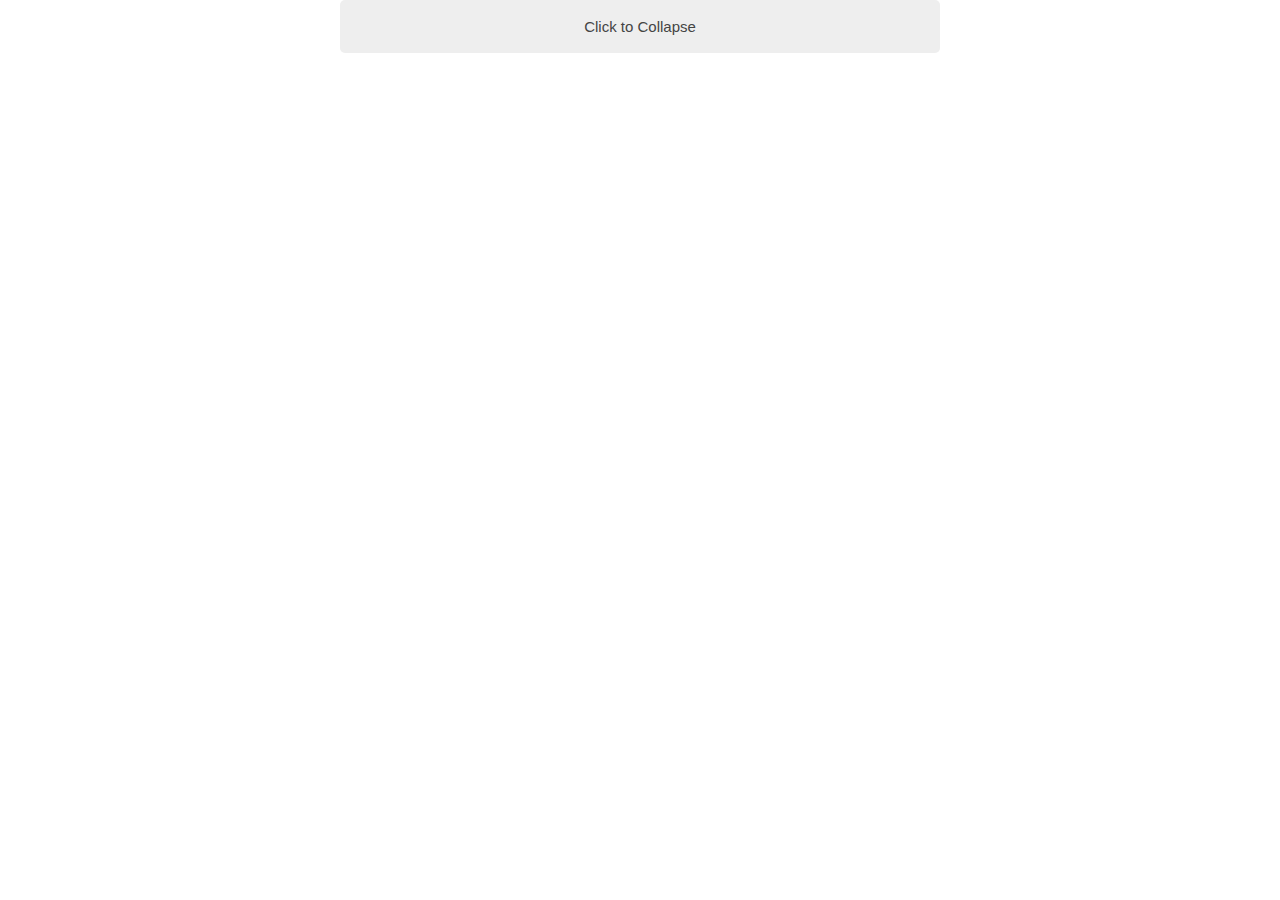
<file: collapse/index.html>
<!doctype html>
<html>
    <head>
        <title>Collapse</title>
        <!-- Materalize framework -->
        <link rel="stylesheet" href="https://cdnjs.cloudflare.com/ajax/libs/materialize/1.0.0/css/materialize.min.css" />
        <link rel="stylesheet" href="stylesheet.css" />
    </head>
    <body>
        <div class="container">
            <button class="collapse" id="button">Click to Collapse</button>
            <div class="content center">
                <input class="input" type="text" id="name" placeholder="Senario Name">
                <textarea placeholder="Enter your senario here!" rows="20" id="senario_text" cols="40" class="ui-autocomplete-input" autocomplete="off" role="textbox" aria-autocomplete="list" aria-haspopup="true"></textarea>
                <div class="input-field col s12 center" id="select">
                    <select>
                      <option value="1">Option 1</option>
                      <option value="2">Option 2</option>
                      <option value="3">Option 3</option>
                    </select>
                    <label>Select linked senario</label>
                  </div>
                  <a class="button waves-effect waves-light btn" id="close"><i class="material-icons left"></i>Close</a>
            </div>
        </div>        
    </body>

    <script src="https://ajax.googleapis.com/ajax/libs/jquery/3.3.1/jquery.min.js"></script> 
    <script src="https://cdnjs.cloudflare.com/ajax/libs/materialize/1.0.0/js/materialize.min.js"></script>
    <script src="main.js"></script>
</html>
</file>
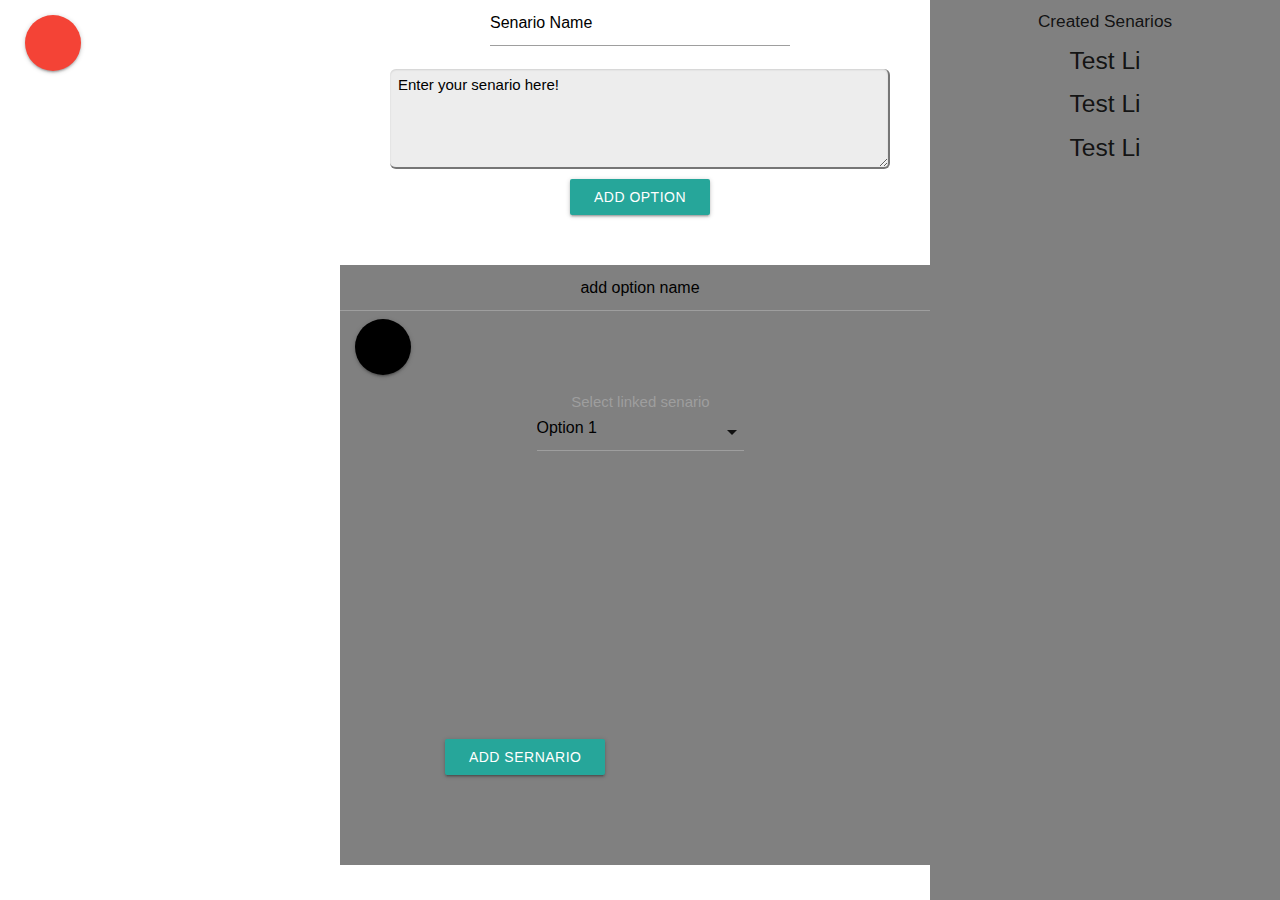
<file: Senario Builder/index.html>
<!DOCTYPE html>
<html>
<head>
    <meta charset="utf-8" />
    <title>Senario Builder</title>

    <!-- Compiled and minified CSS -->
    <link rel="stylesheet" href="https://cdnjs.cloudflare.com/ajax/libs/materialize/1.0.0/css/materialize.min.css">
    <link rel="stylesheet" href="stylesheet.css" />
    <link rel="stylesheet" href="https://use.fontawesome.com/releases/v5.5.0/css/all.css" integrity="sha384-B4dIYHKNBt8Bc12p+WXckhzcICo0wtJAoU8YZTY5qE0Id1GSseTk6S+L3BlXeVIU" crossorigin="anonymous">
    <script src="https://ajax.googleapis.com/ajax/libs/jquery/3.3.1/jquery.min.js"></script>

</head>
<body>
     <div class="button-container">
        <a class="btn-floating btn-large waves-effect waves-light red"><i class="fas fa-plus"></i></a> 
    </div>

    <div class="senario-container">
        <h6>Created Senarios</h6>

        <div class="list-itmes">
            <ul class="list-item-nav" id="Add-item">
                <li class="item"><h5>Test Li</h5></li>
                <li class="item"><h5>Test Li</h5></li>
                <li class="item"><h5>Test Li</h5></li>
            </ul>
        </div>
    </div>
    
    <div class="flex">
        <input class="input" type="text" id="name" placeholder="Senario Name">
    </div>

    <div class="container flex">        
        <textarea placeholder="Enter your senario here!" rows="20" id="senario_text" cols="40" class="ui-autocomplete-input" autocomplete="off" role="textbox" aria-autocomplete="list" aria-haspopup="true"></textarea>
    </div>  
    
    <div class="container flex">        
        <a class="button waves-effect waves-light btn"><i class="material-icons left" onclick="AddElement()"></i>Add option</a>
    </div> 
    
    <div class="add-option-container">
            <input class="option-input" type="text" id="option-text" placeholder="add option name" />

            <a class="add-btn btn-floating btn-large waves-effect waves-light black tooltipped" data-position="right" data-tooltip="Add new Effect / Action"><i class="fas fa-plus"></i></a> 
           
            <div class="input-field col s12">
                    <select>
                      <option value="1">Option 1</option>
                      <option value="2">Option 2</option>
                      <option value="3">Option 3</option>
                    </select>
                    <label>Select linked senario</label>
                  </div>
                
                  <a class="button waves-effect waves-light btn"><i class="material-icons left"></i>Add sernario</a>
    </div>
  
<script src="https://cdnjs.cloudflare.com/ajax/libs/materialize/1.0.0/js/materialize.min.js"></script>
<script src="main.js"></script>
</body>
</html>
</file>
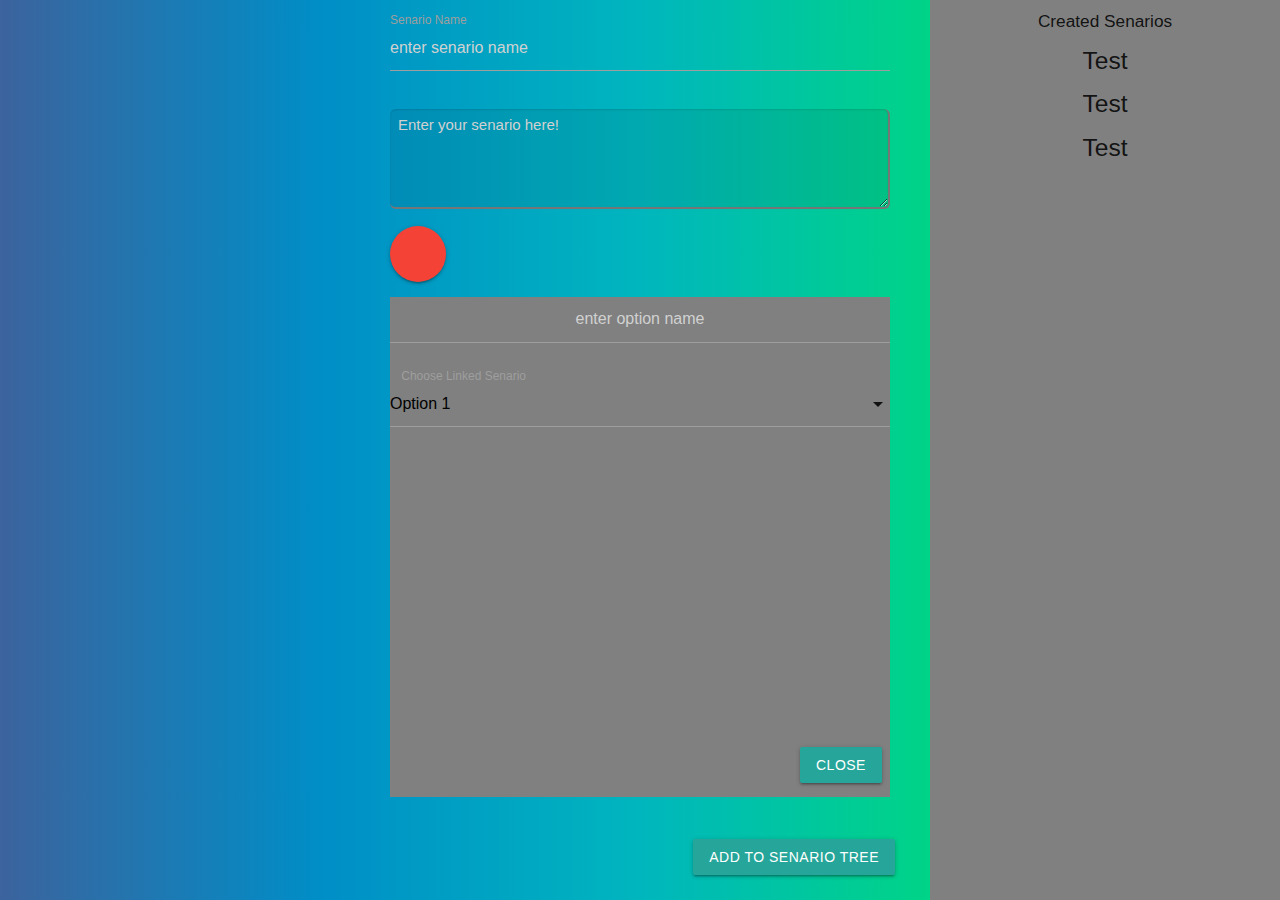
<file: Sernario-builder-remastered/index.html>
<!doctype html>
<html>
    <head>
        <title>Senario Builder</title>
        <!-- LINKS / STYLESHEETS -->
        <link rel="stylesheet" href="https://cdnjs.cloudflare.com/ajax/libs/materialize/1.0.0/css/materialize.min.css">
        <link rel="stylesheet" href="main.css" />
        <link rel="stylesheet" href="https://use.fontawesome.com/releases/v5.5.0/css/all.css" integrity="sha384-B4dIYHKNBt8Bc12p+WXckhzcICo0wtJAoU8YZTY5qE0Id1GSseTk6S+L3BlXeVIU" crossorigin="anonymous">
        <script src="https://ajax.googleapis.com/ajax/libs/jquery/3.3.1/jquery.min.js"></script>

    </head>
    <body>
        <div class="container"> <!--Center div-->

            <div class="senario-name-container input-field">
                <input id="senario_name" type="text" placeholder="enter senario name" />
                <label for="sernario_name">Senario Name</label>
            </div>

            <div class="textarea">
                <textarea placeholder="Enter your senario here!" rows="20" id="senario_text" cols="40" class="ui-autocomplete-input" autocomplete="off" role="textbox" aria-autocomplete="list" aria-haspopup="true"></textarea>
            </div>

            <div class="configuration">
                <i class="fas fa-cog fa-2x tooltipped" data-position="down" data-tooltip="configure senario"></i>
            </div>

            <div class="created-senario-container">
                <h6>Created Senarios</h6>

                <div class="list-items">
                    <ul class="created-senario-list">
                        <li class="item"><h5>Test</h5></li>
                        <li class="item"><h5>Test</h5></li>
                        <li class="item"><h5>Test</h5></li>
                        
                    </ul>
                </div>
            </div>

            <div class="add-option-button">
                <a class="btn-floating btn-large waves-effect waves-light red tooltipped" data-position="right" data-tooltip="add option"><i class="fas fa-plus"></i></a> 
            </div>

            <div class="option-container">
                <input id="option_name" type="text" placeholder="enter option name" />

                <div class="linked-senario">
                    <div class="input-field col s12">
                        <select class="linked-senario">            
                        <option value="1">Option 1</option>
                        <option value="2">Option 2</option>
                        <option value="3">Option 3</option>
                        </select>
                        <label>Choose Linked Senario</label>
                    </div>
                </div>
                
                <div class="close">
                    <a class="waves-effect waves-light btn">Close</a>
                </div>

            </div>

            <div class="add-to-tree">
                <a class="waves-effect waves-light btn">Add to senario tree</a>
            </div>
        </div>
    </body>


     <!-- Compiled and minified JavaScript -->
     <script src="https://cdnjs.cloudflare.com/ajax/libs/materialize/1.0.0/js/materialize.min.js"></script>
     <script src="main.js"></script>
</html>
</file>
<file: collapse/stylesheet.css>
html,
body {
    margin: 0;
    padding: 0;
}

.container, .center {
  width: 40em;
  margin-left: auto;
  margin-right: auto;
}

.collapse {
    background-color: #eee;
    color: #444;
    cursor: pointer;
    padding: 18px;
    width: 600px;
    border: none;
    text-align: center;
    outline: none;
    font-size: 15px;
    border-radius: 5px;
}

.active, .collapse:hover {
    background-color: #ccc;
}

.content {
    max-height: 0;
    position: relative;
    overflow: hidden;
    border-radius: 5px;
    max-height: 0px;
    transition: max-height 0.2s ease-out;
    background-color: #f1f1f1;
}

#name {
    width: 350px;
}

textarea {
    margin: 0px auto;
    margin-top: 35px;
    width: 500px;
    height: 100px;
    -moz-border-bottom-colors: none;
    -moz-border-left-colors: none;
    -moz-border-right-colors: none;
    -moz-border-top-colors: none;
    background: none repeat scroll 0 0 rgba(0, 0, 0, 0.07);
    border-color: -moz-use-text-color #FFFFFF #FFFFFF -moz-use-text-color;
    border-image: none;
    border-radius: 6px 6px 6px 6px;
    border-style: none solid solid none;
    border-width: medium 2px 2px medium;
    box-shadow: 0 1px 2px rgba(0, 0, 0, 0.12) inset;
    color: #555555;
    font-family: "Helvetica Neue",Helvetica,Arial,sans-serif;
    font-size: 1em;
    line-height: 1.4em;
    padding: 5px 8px;
    transition: background-color 0.2s ease 0s;
  }

  textarea:focus {
    background: none repeat scroll 0 0 #FFFFFF;
    outline-width: 0;
}

#select {
    margin-top: 50px;
    width: 350px;
}

#close {
    border-radius: 5px;
    margin-left: 475px;
    margin-top: 25px;
    margin-bottom: 25px;
}
</file>
<file: Senario Builder/stylesheet.css>
body {
    margin: 0;
    padding: 0;
    height: 100%;
}

.button-container {
    position: fixed;
    top: 15px;
    left: 25px;
}

.flex {
    display: flex;
    align-content: center;
    justify-content: center;
}

.senario-container {
    position: absolute;
    right: 0;
    background-color: grey;
    width: 350px;
    height: 100%;
}

.item {
    text-align: center;
}

.senario-container h6 {
    text-align: center;
}

textarea {
    margin: 0px auto;
    margin-top: 15px;
    width: 500px;
    height: 100px;
    -moz-border-bottom-colors: none;
    -moz-border-left-colors: none;
    -moz-border-right-colors: none;
    -moz-border-top-colors: none;
    background: none repeat scroll 0 0 rgba(0, 0, 0, 0.07);
    border-color: -moz-use-text-color #FFFFFF #FFFFFF -moz-use-text-color;
    border-image: none;
    border-radius: 6px 6px 6px 6px;
    border-style: none solid solid none;
    border-width: medium 2px 2px medium;
    box-shadow: 0 1px 2px rgba(0, 0, 0, 0.12) inset;
    color: #555555;
    font-family: "Helvetica Neue",Helvetica,Arial,sans-serif;
    font-size: 1em;
    line-height: 1.4em;
    padding: 5px 8px;
    transition: background-color 0.2s ease 0s;
  }

  .input {
    margin: 0px auto;
    width: 300px !important;
  }

  textarea:focus {
    background: none repeat scroll 0 0 #FFFFFF;
    outline-width: 0;
}

.button {
    margin-top: 10px;
}

.add-option-container {
    margin: 0px auto;
    margin-top: 50px;
    width: 600px;
    height: 600px;
    background-color: grey;
}

.option-input {
    text-align: center;
    color: #000;
}

::placeholder {
    color: #000;
}

.add-btn {
    margin-left: 15px;
}

.add-linked-senario {
    display: block;
    margin-top: 25px;
    margin-left: 15px;
}

.input-field {
    margin-top: 30px;
    display: flex;
    align-content: center;
    justify-content: center;
}

label {
    margin-left: 220px;
    font-size: 15px !important;
}

.add-option-container .button {
    position: absolute;
    right: 675px;
    bottom: 125px;
    
}
</file>
<file: Sernario-builder-remastered/main.css>
html,
body {
    margin: 0;
    padding: 0;
    background-image: linear-gradient(to right, #3c639d, #008ec7, #00b6be, #00d781, #a8eb12);
}

/* Centers all content in this container */
.container {
    width: 500px;
    margin: 0px auto;
}

.senario-name-container {
    margin-top: 25px;
}

.created-senario-container {
    position: absolute;
    top: 0;
    right: 0;
    background-color: grey;
    width: 350px;
    height: 100%;
}

.created-senario-container h6 {
    text-align: center;
}

.item {
    text-align: center;
}

textarea {
    margin: 0px auto;
    margin-top: 15px;
    width: 500px;
    height: 100px;
    -moz-border-bottom-colors: none;
    -moz-border-left-colors: none;
    -moz-border-right-colors: none;
    -moz-border-top-colors: none;
    background: none repeat scroll 0 0 rgba(0, 0, 0, 0.07);
    border-color: -moz-use-text-color #FFFFFF #FFFFFF -moz-use-text-color;
    border-image: none;
    border-radius: 6px 6px 6px 6px;
    border-style: none solid solid none;
    border-width: medium 2px 2px medium;
    box-shadow: 0 1px 2px rgba(0, 0, 0, 0.12) inset;
    color: #555555;
    font-family: "Helvetica Neue",Helvetica,Arial,sans-serif;
    font-size: 1em;
    line-height: 1.4em;
    padding: 5px 8px;
    transition: background-color 0.2s ease 0s;
  }

  textarea:focus {
    background: none repeat scroll 0 0 #FFFFFF;
    outline-width: 0;
}

.add-option-button {
    margin-top: 10px;
}

.option-container {
    background-color: grey;
    width: 500px;
    height: 500px;
    margin-top: 15px;
}

.option-container > input {
    text-align: center;
}

.configuration {
    position: absolute;
    top: 17px;
    margin-left: 775px;
}

.configuration i {
    cursor: pointer;
}

.linked-senario {
    margin-top: 30px;
}

.close {
    position: relative;
    margin-top: 320px; 
    margin-left: 410px;
}

.add-to-tree {
    position: absolute;
    bottom: 25px;
    right: 385px;
}
</file>
